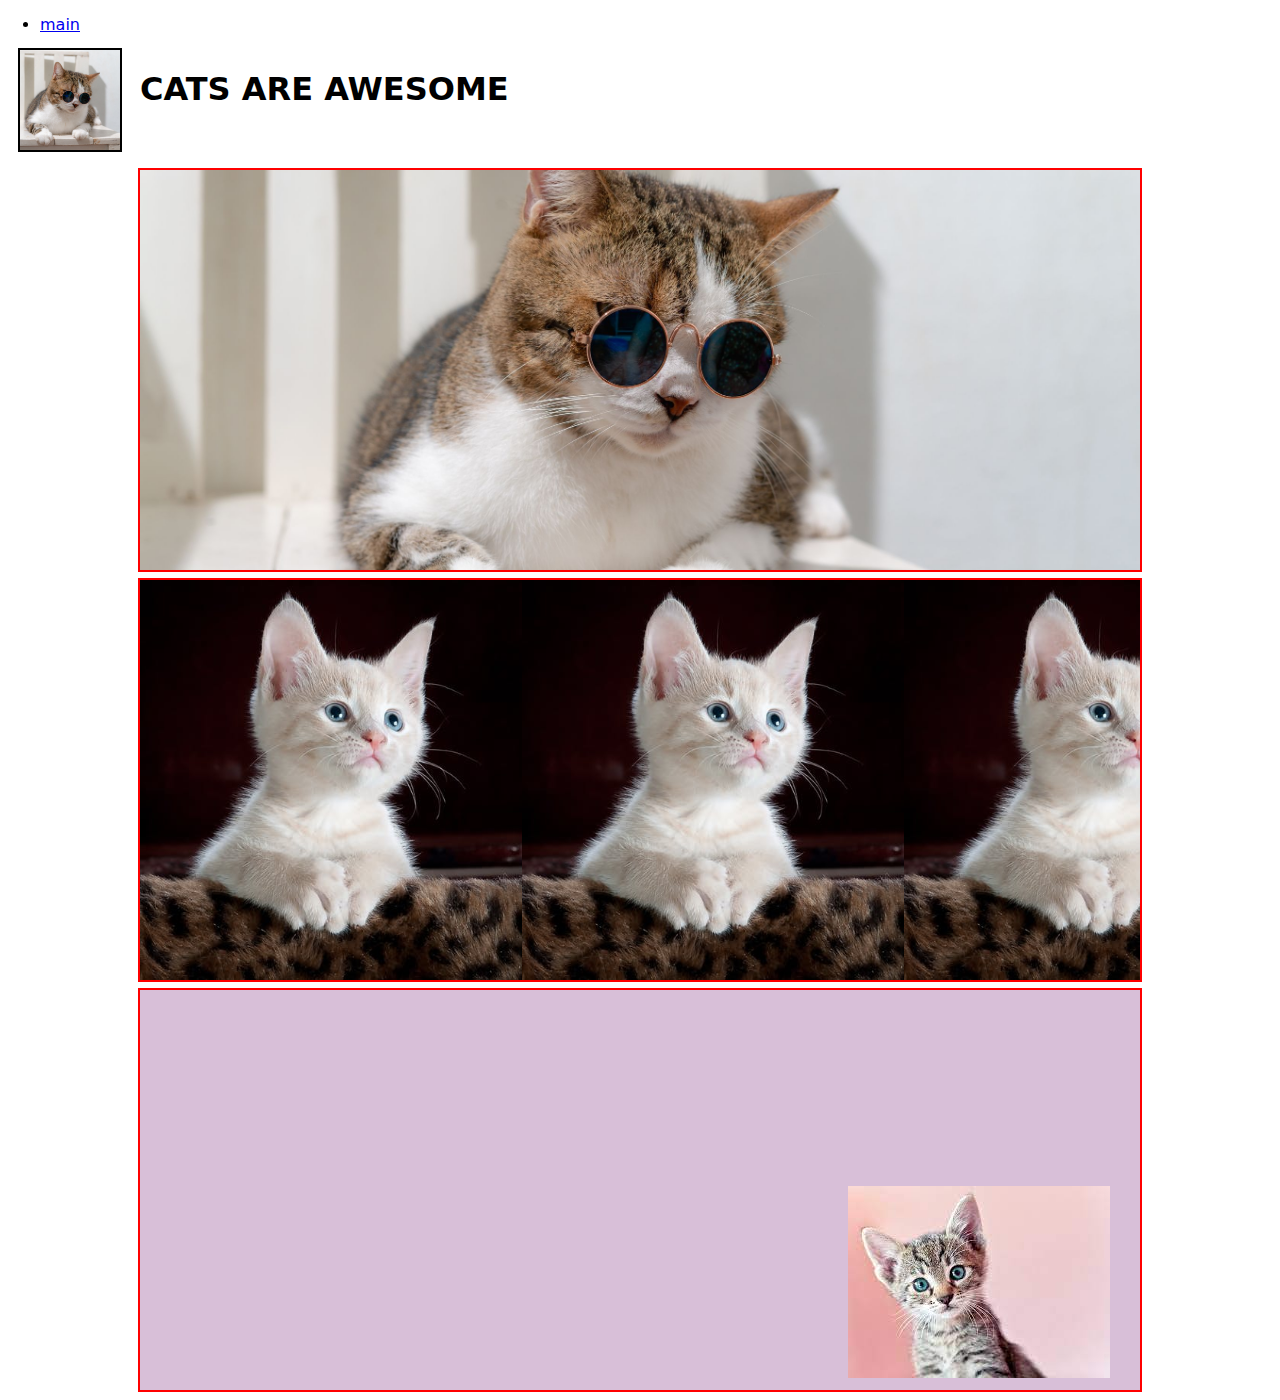
<file: background.html>
<!DOCTYPE html>
<html lang="en">
<head>
    <meta charset="UTF-8">
    <meta http-equiv="X-UA-Compatible" content="IE=edge">
    <meta name="viewport" content="width=device-width, initial-scale=1.0">
    <title>Document</title>
    <link
    rel="stylesheet"
    href="https://cdnjs.cloudflare.com/ajax/libs/modern-normalize/1.0.0/modern-normalize.min.css"
  />
    <link rel="stylesheet" href="./css/styles.css"
    >
</head>
<body>
    <main>
        <ul>
            <li><a href="./index.html">main</a></li>
        </ul>
        <h1 class="main-title">cats are awesome</h1>
<div class="image image-1 container"></div>
<div class="image image-2 container"></div>
<div class="image image-3 container"></div>
    </main>
</body>
</html>
</file>
<file: css/styles.css>
.container {
  width: 1170px;

  margin-right: auto;
  margin-left: auto;
  padding-left: 15px;
  padding-right: 15px;
}

h1, h2, p {
  margin: 0;
  padding: 0;
}

img {
  display: block;
  max-width: 100%;
  height: auto;
}

.main-title {
  margin-bottom: 20px;
  display: inline-block;
  text-align: center;
  text-transform: uppercase;
 }

.item-list {
  margin: 0;
  padding: 0;
  list-style: none;

  display: flex;
  flex-wrap: wrap;
  margin-left: -30px;
  margin-top: -30px;
}

.item-list > .item {
  margin-left: 30px;
  margin-top: 30px;

  flex-basis: calc(100% / 3 - 30px);
  border-radius: 4px;
  box-shadow: 0px 2px 1px -1px rgba(0, 0, 0, 0.2),
  0px 1px 1px 0px rgba(0, 0, 0, 0.14), 0px 1px 3px 0px rgba(0, 0, 0, 0.12);
  overflow: hidden;
}

.card-content {
  padding: 15px;
}

.card-heading {
  margin-bottom: 20px;
  text-align: center;
}

.main-link {
  display: inline-block;
  margin-top: 10px;
  margin-bottom: 10px;
}

/* .container {
  display: grid;
  grid-template-columns: repeat(6, 1fr);
  grid-template-rows: 50px 50px;
  grid-gap: 3px;
} */

/* .container {
  display: grid;
  grid-template: repeat(2, 50px) raws / repeat(3, 1fr) colums;
  grid-gap: 3px;
} */

/* .container {
  display: grid;
  grid-gap: 3px;
  grid-template-columns: repeat(2, 1fr);
  grid-template-rows: 40px 200px 40px;
}

.header {
  grid-column-start: 1;
  grid-column-end: 3;
  short cut - grid-column: 1 / 3;
  short cut - grid-column: 1 / -1;
}

.menu {}

.content {}

.footer {} */

.image {
  width: 1000px;
  height: 400px;
  outline: 2px solid red;

  margin-bottom: 10px;

  background-color: thistle;
  }

.main-title::before {
  content: "";
  display: inline-flex;
  align-items: center;
  margin-right: 20px;
  margin-left: 20px;
  width: 100px;
  height: 100px;
  outline: 2px solid black;
  background-color: darkgoldenrod;
  background-image: url('../images/close-up-of-cat-wearing-sunglasses-while-sitting-royalty-free-image-1571755145.jpg');
  background-position: center;
  background-size: cover;
}

.main-title:hover::before {
  outline: 3px solid red;
  background-image: url(../images/завантаження.jpg);
}

.image-1 {
  background-size: cover;
  background-position: center;
  background-repeat: no-repeat;
  background-image: url('../images/close-up-of-cat-wearing-sunglasses-while-sitting-royalty-free-image-1571755145.jpg');
}

.image-2 {
  background-image: url('../images/kitty-cat-kitten-pet-45201.jpeg');
  background-size: contain;
}

.image-3 {
  background-repeat: no-repeat;
  background-position: right 30px bottom 12px;
  background-image: url('../images/завантаження.jpg');
}
</file>
